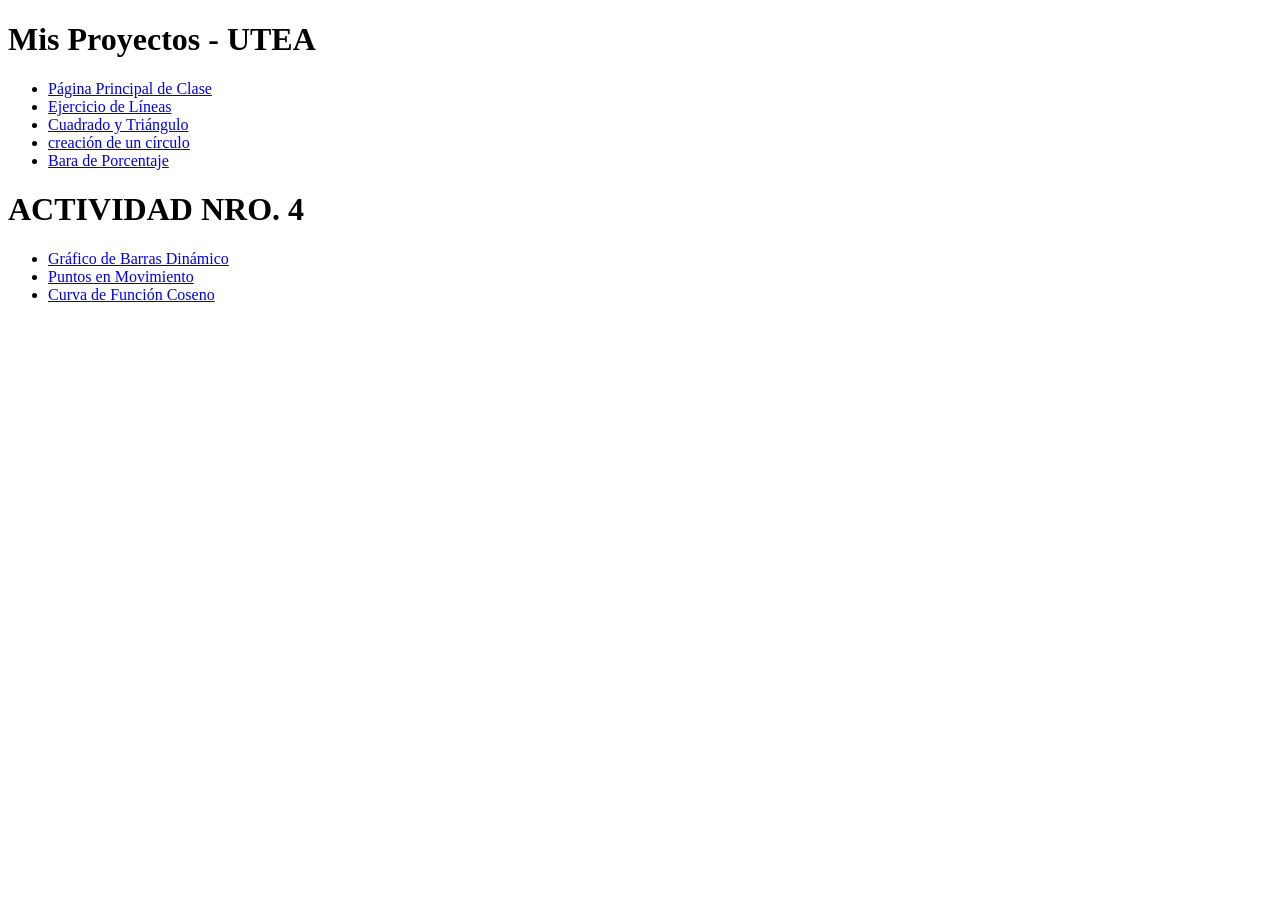
<file: index.html>
<!DOCTYPE html>
<html lang="es">
<head>
    <meta charset="UTF-8">
    <title>Mis Trabajos de Computación Gráfica</title>
</head>
<body>

    <h1>Mis Proyectos - UTEA</h1>
    <ul>
        <li><a href="CG.html">Página Principal de Clase</a></li>
        <li><a href="linial.html">Ejercicio de Líneas</a></li>
        <li><a href="cuadrado y triangulo.html">Cuadrado y Triángulo</a></li>
        <li><a href="círculo.html">creación de un círculo</a></li>
        <li><a href="baras_con_porcentajes.html">Bara de Porcentaje</a></li>
    </ul>

    <h1>ACTIVIDAD NRO. 4</h1>
    <ul>
        <li><a href="Gráfico de Barras Dinámico/Barras_Dinámico.html">Gráfico de Barras Dinámico</a></li>
        <li><a href="Puntos en Movimiento/Puntos_Movimiento.html">Puntos en Movimiento</a></li>
        <li><a href="Curva Dinámica de la Función Coseno/Función_Coseno.html">Curva de Función Coseno</a></li>
    </ul>

</body>
</html>

<!--
<!DOCTYPE html>
<html lang="es">
<head>
    <meta charset="UTF-8">
    <title>Mis Trabajos de Computación Gráfica</title>
</head>
<body>
    <h1>Mis Proyectos - UTEA</h1>
    <ul>
        <li><a href="CG.html">Página Principal de Clase</a></li>
        <li><a href="linial.html">Ejercicio de Líneas</a></li>
        <li><a href="cuadrado y triangulo.html">Cuadrado y Triángulo</a></li>
        <li><a href="círculo.html">creación de un círculo</a></li>
        <li><a href="baras_con_porcentajes.html">Bara de Porcentaje</a></li>
    </ul>
    <h1>ACTIVIDAD NRO. 4 </h1>
    <ul>
        <li><a href="CG.html">Página Principal de Clase</a></li>
        <li><a href="linial.html">Ejercicio de Líneas</a></li>
        <li><a href="cuadrado y triangulo.html">Cuadrado y Triángulo</a></li>
    </ul>
</body>
</html> 
-->
</file>
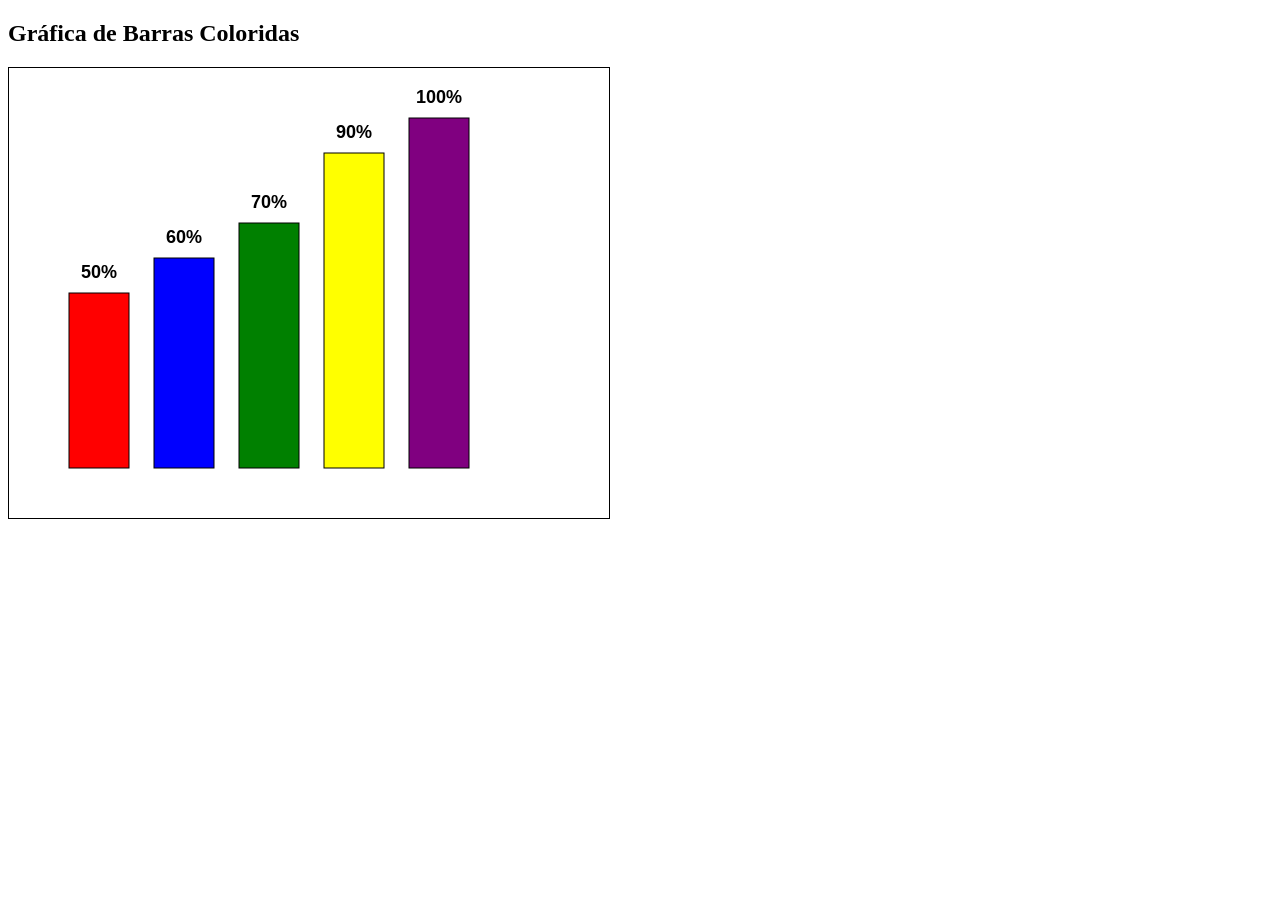
<file: baras_con_porcentajes.html>
<!DOCTYPE html>
<html lang="es">
<head>
    <meta charset="UTF-8">
    <title>Gráfica de Barras Completa</title>
</head>
<body>
    <h2>Gráfica de Barras Coloridas</h2>
    <canvas id="myCanvas" width="600" height="450" style="border:1px solid black;"></canvas>

    <script>
        var canvas = document.getElementById("myCanvas");
        var ctx = canvas.getContext("2d");

        // --- CONFIGURACIÓN PARA QUE SE NOTE TODO ---
        var margenInferior = 50; 
        var margenSuperior = 50; // Espacio extra arriba para los números
        var anchoBarra = 60; 
        var espacioEntreBarras = 25; 
        var xInicial = 60; 
        
        // El área útil para las barras es el alto total menos los márgenes
        var areaUtilAtura = canvas.height - margenInferior - margenSuperior; 

        var datos = [
            { porcentaje: 50, color: "red" },
            { porcentaje: 60, color: "blue" },
            { porcentaje: 70, color: "green" },
            { porcentaje: 90, color: "yellow" },
            { porcentaje: 100, color: "purple" }
        ];

        function drawChart() {
            ctx.clearRect(0, 0, canvas.width, canvas.height);

            ctx.font = "bold 18px Arial";
            ctx.textAlign = "center";

            for (var i = 0; i < datos.length; i++) {
                var d = datos[i];
                
                var x = xInicial + (i * (anchoBarra + espacioEntreBarras));
                
                // Calculamos la altura basándonos en el área útil
                var alturaBarra = (d.porcentaje * areaUtilAtura) / 100;
                
                // La posición Y inicial ahora considera el margen superior
                var y = canvas.height - margenInferior - alturaBarra;

                // Dibujar barra
                ctx.fillStyle = d.color;
                ctx.fillRect(x, y, anchoBarra, alturaBarra);

                // Dibujar borde a la barra para que se note más
                ctx.strokeStyle = "black";
                ctx.lineWidth = 1;
                ctx.strokeRect(x, y, anchoBarra, alturaBarra);

                // Dibujar el texto arriba con espacio suficiente
                ctx.fillStyle = "black";
                ctx.fillText(d.porcentaje + "%", x + (anchoBarra / 2), y - 15);
            }
        }

        drawChart();
    </script>
</body>
</html>
</file>
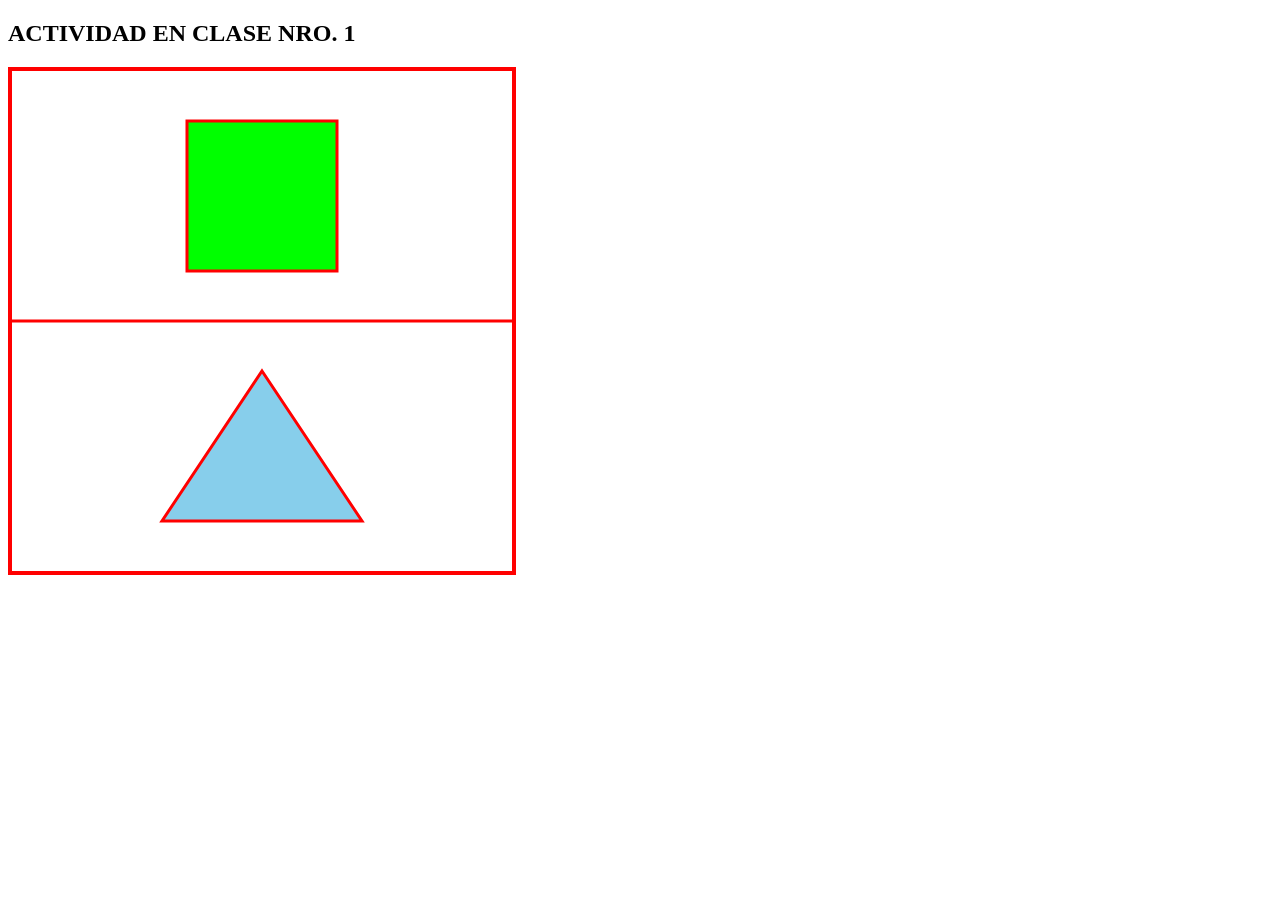
<file: cuadradi y triangulo.html>
<!DOCTYPE html>
<html lang="es">
<head>
    <meta charset="UTF-8">
    <meta name="viewport" content="width=device-width, initial-scale=1.0">
    <title>ACTIVIDAD NRO. 1 CON RELLENO</title>
</head>
<body>
    <h2>ACTIVIDAD EN CLASE NRO. 1</h2>
    <canvas id="myCanvas" width="500" height="500" style="border:4px solid red;"></canvas>

    <script>
        var canvas = document.getElementById("myCanvas");
        var ctx = canvas.getContext("2d");

        // Configuración de estilo global para los bordes
        ctx.strokeStyle = "red";
        ctx.lineWidth = 3;

        // --- 1. Dibujar el CUADRADO (parte superior) con relleno ---
        ctx.beginPath();
        ctx.rect(175, 50, 150, 150); // Mismas coordenadas que antes
        
        // Primero rellenamos
        ctx.fillStyle = "lime"; // Color verde lima para el cuadrado
        ctx.fill();
        
        // Luego dibujamos el borde para que quede encima
        ctx.stroke(); 


        // --- 2. Dibujar la LÍNEA divisoria horizontal (sin relleno) ---
        ctx.beginPath();
        ctx.moveTo(0, 250);   
        ctx.lineTo(500, 250); 
        ctx.stroke();


        // --- 3. Dibujar el TRIÁNGULO (parte inferior) con relleno ---
        ctx.beginPath();
        ctx.moveTo(250, 300);  // Punta superior del triángulo
        ctx.lineTo(350, 450);  // Esquina inferior derecha
        ctx.lineTo(150, 450);  // Esquina inferior izquierda
        ctx.closePath();       
        
        // Primero rellenamos
        ctx.fillStyle = "skyblue"; // Color azul cielo para el triángulo
        ctx.fill();
        
        // Luego dibujamos el borde
        ctx.stroke();

    </script>
</body>
</html>
</file>
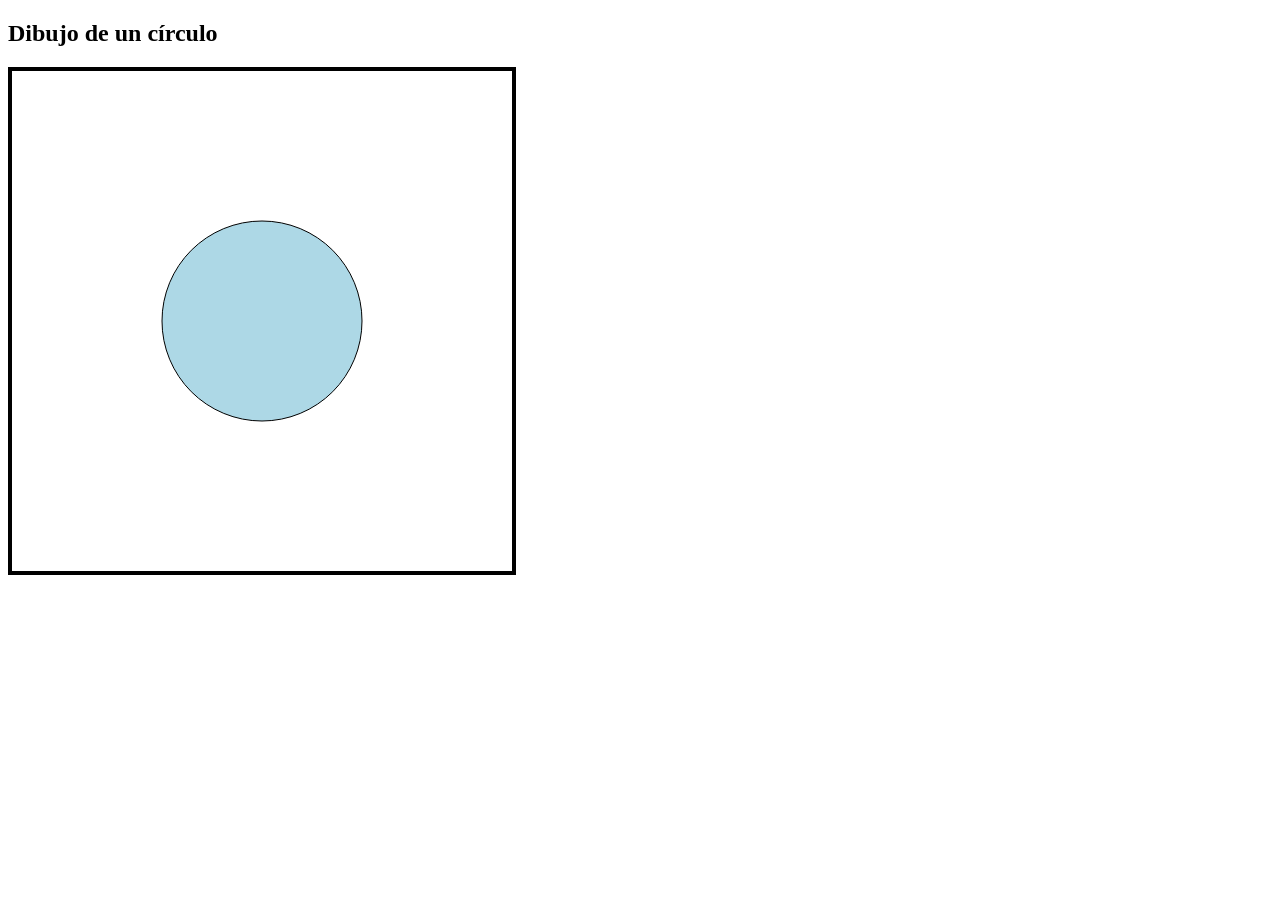
<file: círculo.html>
<!DOCTYPE html>
<html lang="en">
<head>
    <meta charset="UTF-8">
    <meta name="viewport" content="width=device-width, initial-scale=1.0">
    <title>creación de un círculo</title>
</head>
<body>
    <h2>Dibujo de un círculo</h2>
    <!-- DEFINIR UN AREA DE DIBUJO CON EL ELEMENTO CANVAS -->
    <canvas id="myCanvas" width="500" height="500" style="border:4px solid black;"></CAnvas>
<!-- CODIGO  JAVASCRIPT -->
    <script>
        // OBTENER EL CONTEXTO DE DIBUJO DEL CANVAS
        var canvas = document.getElementById("myCanvas");
        //se obtiene el contexto de dibujo en 2D
        var  ctx = canvas.getContext("2d");
        // comenzar el trazado de una (circulo en este punto se inicia el dibujo)
        ctx.beginPath();

        // dibujar el arco para representar el circulo 
                // las coordendas (x, y) ubique el centro.
         // el radio del circulo es de 100 pixeles 

         ctx.arc(250, 250, 100,0, 2 * Math.PI);   

        // definir el color del relleno del circulo
        ctx.fillStyle = "lightblue";
        // rellenar el circulo con el color definido
        ctx.fill();
        
        // dibujar el borde del circulo con un color diferente
        ctx.stroke();
    </script>
</body>
</html>
</file>
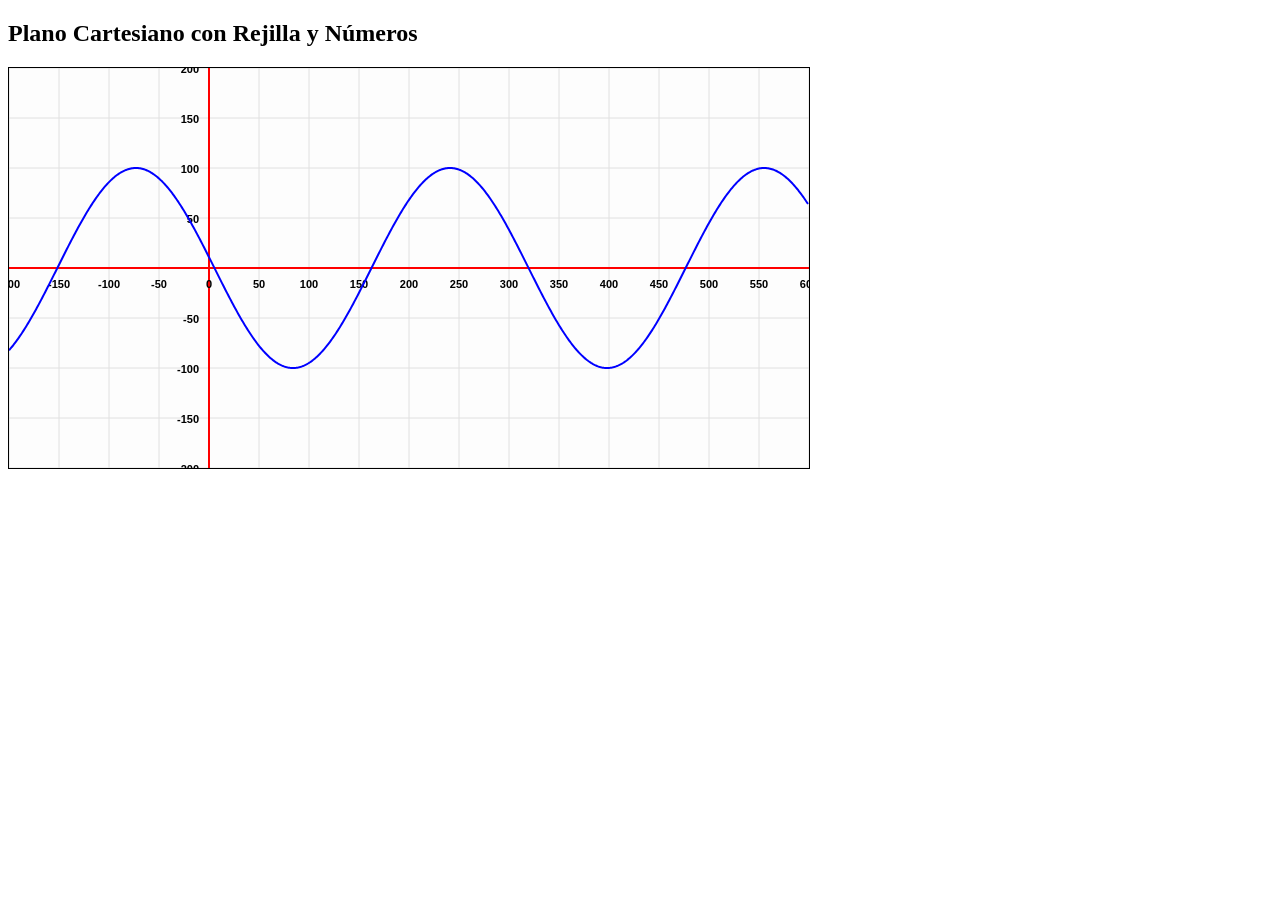
<file: linial.html>
<!DOCTYPE html>
<html lang="es">
<head>
    <meta charset="UTF-8">
    <meta name="viewport" content="width=device-width, initial-scale=1.0">
    <title>Plano Cartesiano Sombreado</title>
</head>
<body>
    <h2>Plano Cartesiano con Rejilla y Números</h2>
    <canvas id="myCanvas" width="800" height="400" style="border: 1px solid black; background-color: #fdfdfd;"></canvas>

    <script>
        var canvas = document.getElementById("myCanvas");
        var ctx = canvas.getContext("2d");

        var time = 0;
        var centroX = 200; 
        var centroY = 200; 
        var pasoRejilla = 50; // Distancia entre líneas de la cuadrícula

        function drawGraph() {
            ctx.clearRect(0, 0, canvas.width, canvas.height);

            // --- 1. DIBUJAR REJILLA DE FONDO (Sombreado) ---
            ctx.beginPath();
            ctx.strokeStyle = '#e0e0e0'; // Gris muy claro
            ctx.lineWidth = 1;

            // Líneas verticales de la rejilla
            for (var x = 0; x <= canvas.width; x += pasoRejilla) {
                ctx.moveTo(x, 0);
                ctx.lineTo(x, canvas.height);
            }

            // Líneas horizontales de la rejilla
            for (var y = 0; y <= canvas.height; y += pasoRejilla) {
                ctx.moveTo(0, y);
                ctx.lineTo(canvas.width, y);
            }
            ctx.stroke();

            // --- 2. DIBUJAR EJES PRINCIPALES (Rojos) ---
            ctx.beginPath();
            ctx.strokeStyle = 'red';
            ctx.lineWidth = 2;
            ctx.moveTo(0, centroY); ctx.lineTo(canvas.width, centroY); // Eje X
            ctx.moveTo(centroX, 0); ctx.lineTo(centroX, canvas.height); // Eje Y
            ctx.stroke();

            // --- 3. DIBUJAR NÚMEROS Y MARCAS ---
            ctx.fillStyle = "black";
            ctx.font = "bold 11px Arial";
            
            for (var i = 0; i <= canvas.width; i += pasoRejilla) {
                var valorX = i - centroX;
                var valorY = centroY - i;

                // Números en X
                ctx.textAlign = "center";
                ctx.fillText(valorX, i, centroY + 20);

                // Números en Y (evitamos el 0 central para que no se amontone)
                if (valorY !== 0 && i <= canvas.height) {
                    ctx.textAlign = "right";
                    ctx.fillText(valorY, centroX - 10, i + 5);
                }
            }

            // --- 4. DIBUJAR ONDA DINÁMICA (Azul) ---
            ctx.beginPath();
            ctx.strokeStyle = 'blue';
            ctx.lineWidth = 2;

            for (var x = 0; x < canvas.width; x++) {
                // y = sin(x) escalado
                var yRelativa = Math.sin((x - centroX) * 0.02 + time);
                var yCanvas = centroY - (yRelativa * 100);

                if (x === 0) ctx.moveTo(x, yCanvas);
                else ctx.lineTo(x, yCanvas);
            }
            ctx.stroke();
        }

        function animate() {
            drawGraph();
            time -= 0.05;
            requestAnimationFrame(animate);
        }

        animate();
    </script>
</body>
</html>
</file>
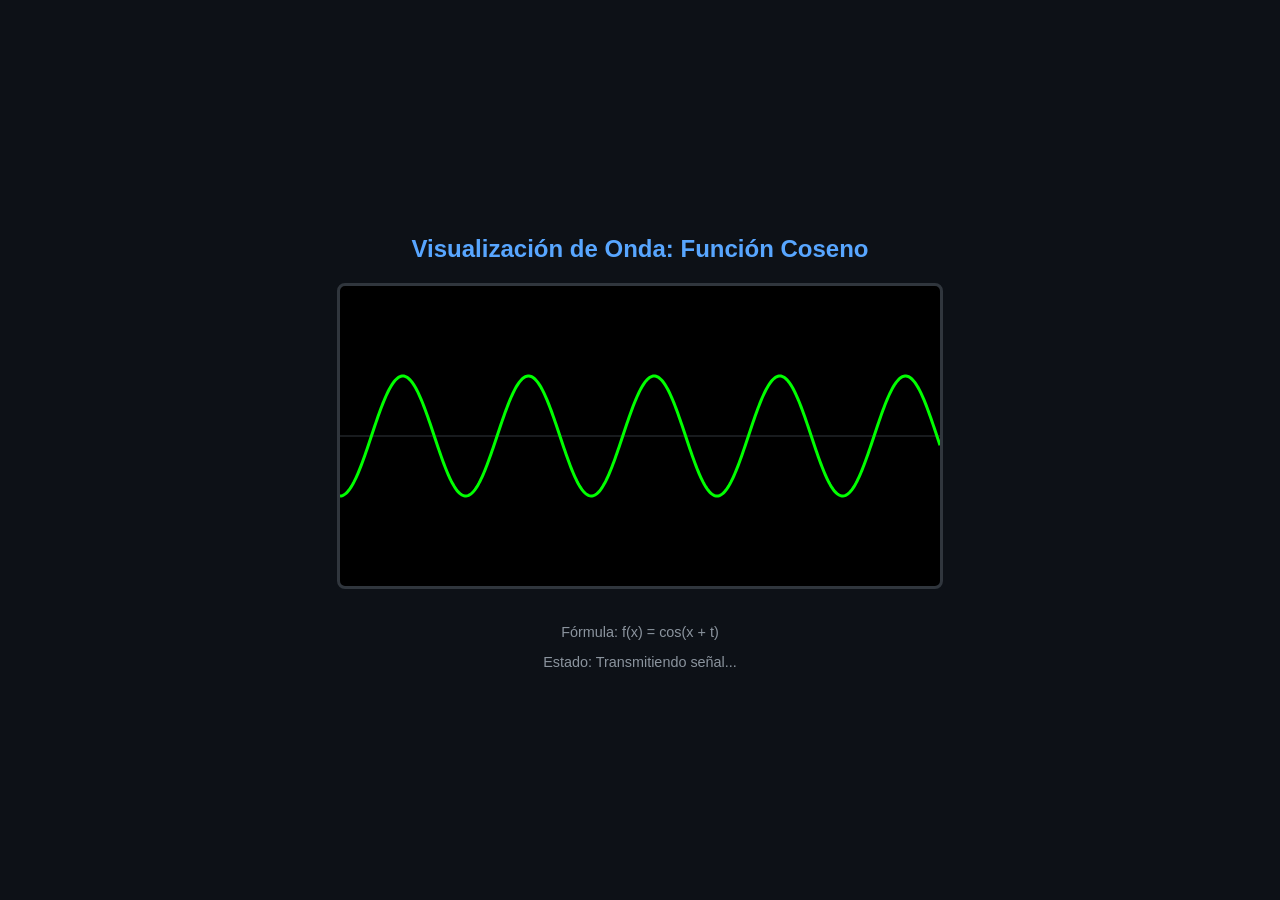
<file: Curva Dinámica de la Función Coseno/Función_Coseno.html>
<!DOCTYPE html>
<html lang="es">
<head>
    <meta charset="UTF-8">
    <title>Función Coseno Dinámica - OTIS</title>
    <link rel="stylesheet" href="style.css">
</head>
<body>
    <h2>Visualización de Onda: Función Coseno</h2>
    <div class="monitor">
        <canvas id="canvasCoseno" width="600" height="300"></canvas>
    </div>
    <div class="data-panel">
        <p>Fórmula: f(x) = cos(x + t)</p>
        <p>Estado: Transmitiendo señal...</p>
    </div>
    <script src="script.js"></script>
</body>
</html>
</file>
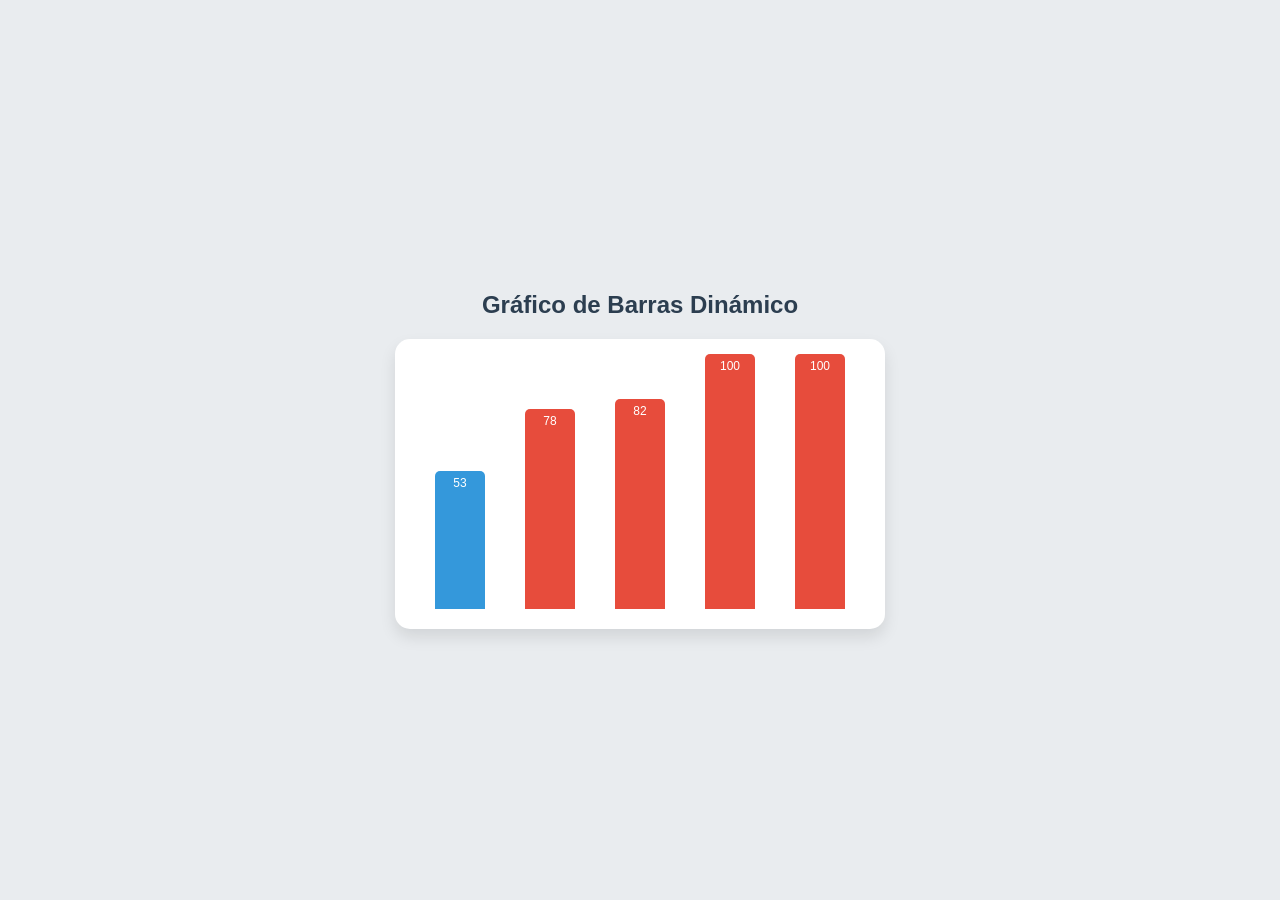
<file: Gráfico de Barras Dinámico/Barras_Dinámico.html>
<!DOCTYPE html>
<html lang="es">
<head>
    <meta charset="UTF-8">
    <meta name="viewport" content="width=device-width, initial-scale=1.0">
    <title>Gráfico Dinámico Separado</title>
    <link rel="stylesheet" href="style.css">
</head>
<body>

    <h2>Gráfico de Barras Dinámico</h2>

    <div class="chart-container" id="chart">
        <div class="bar">0</div>
        <div class="bar">0</div>
        <div class="bar">0</div>
        <div class="bar">0</div>
        <div class="bar">0</div>
    </div>

    <script src="script.js"></script>
</body>
</html>
</file>
<file: Curva Dinámica de la Función Coseno/style.css>
body {
    background-color: #0d1117;
    color: #58a6ff;
    font-family: 'Segoe UI', sans-serif;
    display: flex;
    flex-direction: column;
    align-items: center;
    justify-content: center;
    height: 100vh;
    margin: 0;
}

.monitor {
    border: 3px solid #30363d;
    border-radius: 8px;
    background-color: #000;
    overflow: hidden;
}

canvas {
    display: block;
}

.data-panel {
    margin-top: 20px;
    text-align: center;
    font-size: 0.9em;
    color: #8b949e;
}
</file>
<file: Gráfico de Barras Dinámico/style.css>
body {
    font-family: 'Arial', sans-serif;
    display: flex;
    flex-direction: column;
    align-items: center;
    justify-content: center;
    height: 100vh;
    margin: 0;
    background-color: #e9ecef;
}

h2 {
    color: #2c3e50;
}

.chart-container {
    display: flex;
    align-items: flex-end;
    justify-content: space-around;
    width: 450px;
    height: 250px;
    padding: 20px;
    background-color: #ffffff;
    border-radius: 15px;
    box-shadow: 0 8px 16px rgba(0,0,0,0.1);
}

.bar {
    width: 50px;
    background-color: #3498db;
    border-radius: 5px 5px 0 0;
    transition: height 0.6s cubic-bezier(0.175, 0.885, 0.32, 1.275);
    display: flex;
    align-items: flex-start;
    justify-content: center;
    color: white;
    font-size: 12px;
    padding-top: 5px;
}
</file>
